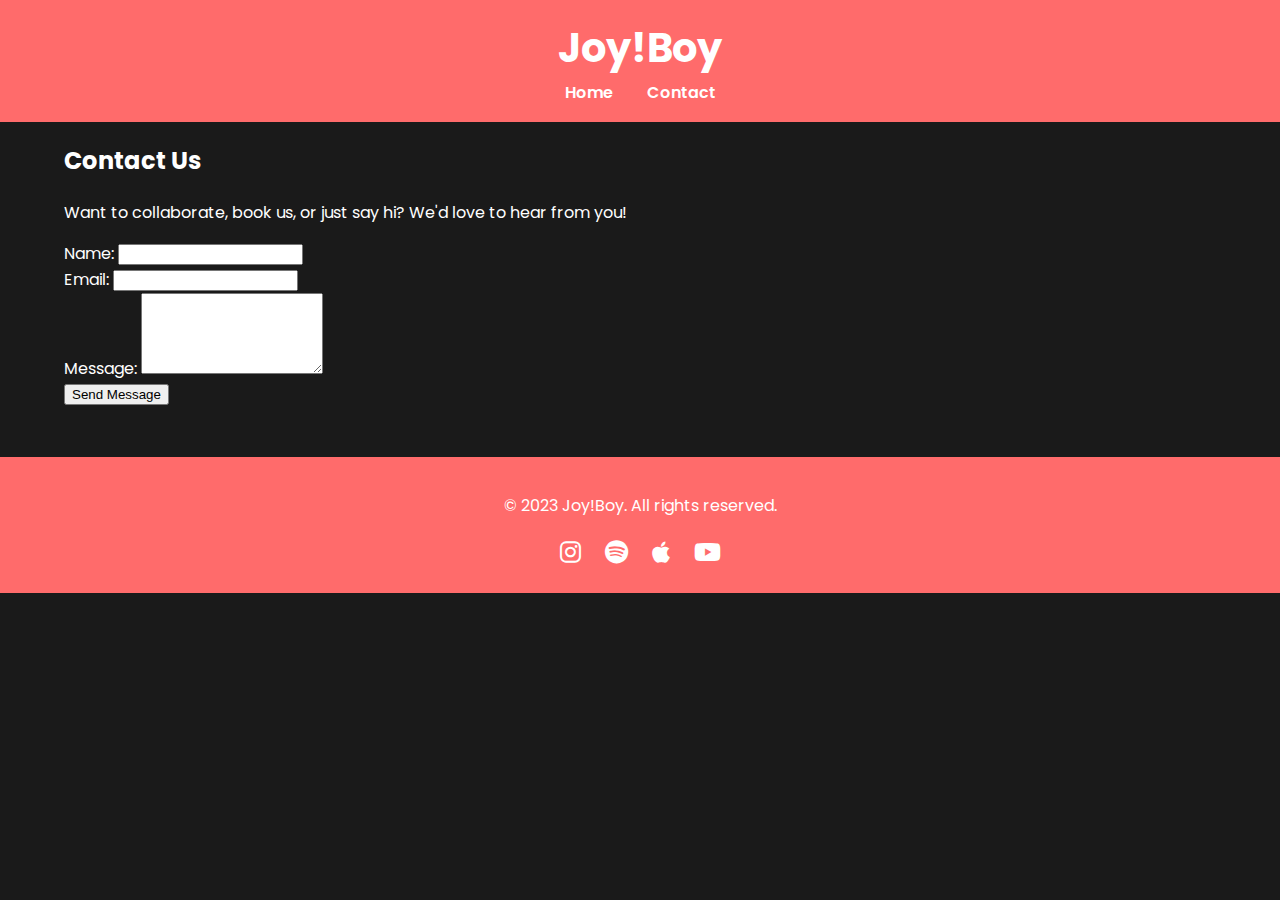
<file: contact.html>
<!DOCTYPE html>
<html lang="en">
<head>
    <meta charset="UTF-8">
    <meta name="viewport" content="width=device-width, initial-scale=1.0">
    <title>Contact - Joy!Boy</title>
    <link rel="stylesheet" href="styles.css">
    <link href="https://fonts.googleapis.com/css2?family=Poppins:wght@400;600&family=Montserrat:wght@700&display=swap" rel="stylesheet">
    <link rel="stylesheet" href="https://cdnjs.cloudflare.com/ajax/libs/font-awesome/6.0.0/css/all.min.css">
</head>
<body>
    <header>
        <div class="container">
            <h1>Joy!Boy</h1>
            <nav>
                <ul>
                    <li><a href="index.html">Home</a></li>
                    <li><a href="contact.html">Contact</a></li>
                </ul>
            </nav>
        </div>
    </header>

    <main>
        <section class="contact-form container">
            <h2>Contact Us</h2>
            <p>Want to collaborate, book us, or just say hi? We'd love to hear from you!</p>
            <form action="#" method="post">
                <div class="form-group">
                    <label for="name">Name:</label>
                    <input type="text" id="name" name="name" required>
                </div>
                <div class="form-group">
                    <label for="email">Email:</label>
                    <input type="email" id="email" name="email" required>
                </div>
                <div class="form-group">
                    <label for="message">Message:</label>
                    <textarea id="message" name="message" rows="5" required></textarea>
                </div>
                <button type="submit" class="button">Send Message</button>
            </form>
        </section>
    </main>

    <footer>
        <div class="container">
            <p>&copy; 2023 Joy!Boy. All rights reserved.</p>
            <div class="social-links">
                <a href="https://www.youtube.com/@JoyBoyMusic" target="_blank">
                    <i class="fab fa-instagram"></i></a>
                <a href="https://open.spotify.com/artist/4uCZxC92mIVkN6c6EIZMiU" target="_blank">
                    <i class="fab fa-spotify"></i></a>
                <a href="https://music.apple.com/us/artist/joy-boy/1778529328" target="_blank">
                    <i class="fab fa-apple"></i></a>
                <a href="https://www.youtube.com/@JoyBoyMusic/videos" target="_blank">
                    <i class="fab fa-youtube"></i></a>
            </div>
        </div>
    </footer>
</html>
</file>
<file: styles.css>
:root {
    --primary-color: #FF6B6B;
    --secondary-color: #4ECDC4;
    --background-color: #1A1A1A; 
    --text-color: #FFFFFF; 
    --accent-color: #FFD166; 
}

body {
    font-family: 'Poppins', sans-serif;
    margin: 0;
    padding: 0;
    line-height: 1.6;
    color: var(--text-color);
    background-color: var(--background-color);
}

.container {
    width: 90%;
    max-width: 1200px;
    margin: 0 auto;
}


header {
    background: var(--primary-color);
    color: var(--text-color);
    padding: 1rem 0;
    text-align: center;
}

header h1 {
    margin: 0;
    font-size: 2.5rem;
    font-family: 'Poppins', sans-serif;
}

nav ul {
    list-style: none;
    padding: 0;
    margin: 0;
}

nav ul li {
    display: inline;
    margin: 0 15px;
}

nav ul li a {
    color: var(--text-color);
    text-decoration: none;
    font-weight: 600;
}

.hero {
    background: url('images\channels4_banner.jpg') no-repeat center center/cover;
    color: var(--text-color);
    padding: 100px 0;
    text-align: center;
}

.hero h2 {
    font-size: 2.5rem;
    margin-bottom: 10px;
    font-family: 'Montserrat', sans-serif;
}

.hero p {
    font-size: 1.2rem;
    margin-bottom: 20px;
}

.hero .button {
    background: var(--accent-color);
    color: var(--background-color);
    padding: 10px 20px;
    text-decoration: none;
    border-radius: 5px;
    font-weight: 600;
}

.bannerimage {
    margin: 40px auto;
    display: grid;
    place-items: center;
    min-width: 100%;
}

.music {
    padding: 50px 0;
}

.music h2 {
    text-align: center;
    margin-bottom: 30px;
    font-size: 2rem;
    font-family: 'Poppins', sans-serif;
}

.music-list {
    display: flex;
    flex-direction: column;
    gap: 20px;
}

.title {
    background: var(--secondary-color);
    padding: 20px;
    border-radius: 10px;
    text-align: center;
}

.title h3 {
    margin: 0 0 10px;
    font-size: 1.5rem;
    font-family: 'Poppins', sans-serif;
}

.title p {
    font-size: 1rem;
    margin-bottom: 15px;
}

.title .button {
    background: var(--primary-color);
    color: var(--text-color);
    padding: 8px 16px;
    text-decoration: none;
    border-radius: 5px;
    font-weight: 600;
}

footer {
    background: var(--primary-color);
    color: var(--text-color);
    text-align: center;
    padding: 20px 0;
    margin-top: 50px;
}

footer .social-links {
    margin-top: 10px;
}

footer .social-links a {
    color: var(--text-color);
    font-size: 1.5rem;
    margin: 0 10px;
    transition: color 0.3s ease;
}
</file>
